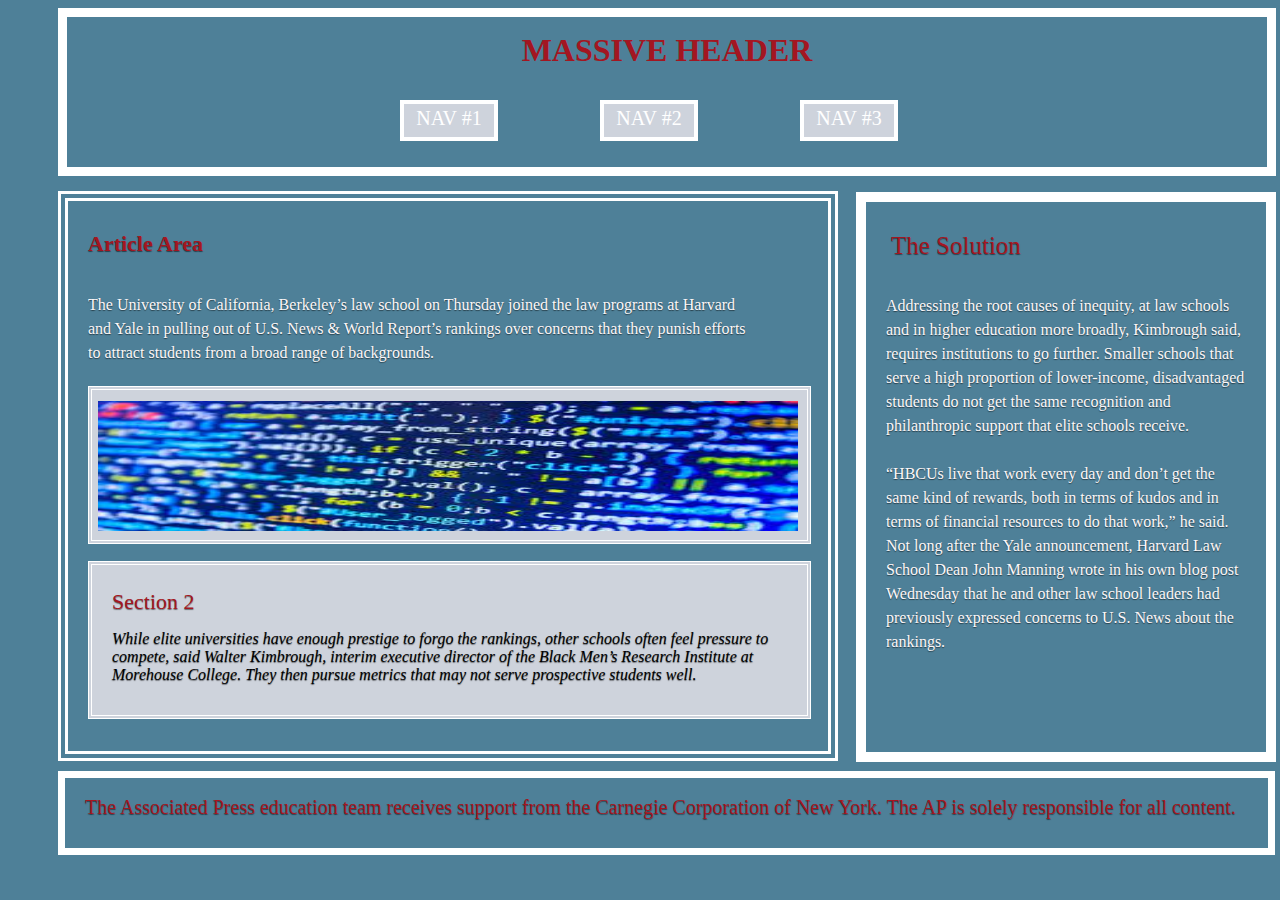
<file: index.html>
<html>
    <head>
      <link rel="stylesheet" href="style.css" />
      <meta charset="UTF-8" />
    </head>
    <body>
      <div class="box">
        <h1>
         MASSIVE HEADER
        </h1>
  
        <div class="navs">
            <div class="nav1">
              <a class="active" href="index.html">NAV #1</a>
            </div>
    
            <div class="nav2">
              <a href="page2.html">NAV #2</a>
            </div>
    
            <div class="nav3">
              <a href="page3.html">NAV #3</a>
            </div>
          </div>
        </div>
  
      <div class="articlearea">
        <div class="sectionarea1">
          <p3>Section 2</p3>
        </div>
        <img src="[data-uri]" alt="">
        <div class="sectionarea1p1">
         
        </div>
  
        <p1>Article Area</p1>
        <p2>
          The University of California, Berkeley’s law school on Thursday joined
          the law programs at Harvard<br />
          and Yale in pulling out of U.S. News & World Report’s rankings over
          concerns that they punish efforts<br />
          to attract students from a broad range of backgrounds.
        </p2>
  
        <div class="sectionarea2">
          <p5>Section 2</p5>
          <div class="sectionarea2p2">
            <p6
              >While elite universities have enough prestige to forgo the
              rankings, other schools often feel pressure to compete, said Walter
              Kimbrough, interim executive director of the Black Men’s Research
              Institute at Morehouse College. They then pursue metrics that may
              not serve prospective students well.</p6
            >
          </div>
        </div>
      </div>
      <div class="asidearea">
        <p7>The Solution</p7>
        <p8
          >Addressing the root causes of inequity, at law schools and in higher
          education more broadly, Kimbrough said, requires institutions to go
          further. Smaller schools that serve a high proportion of lower-income,
          disadvantaged students do not get the same recognition and philanthropic
          support that elite schools receive. <br />
          <br />
          “HBCUs live that work every day and don’t get the same kind of rewards,
          both in terms of kudos and in terms of financial resources to do that
          work,” he said. Not long after the Yale announcement, Harvard Law School
          Dean John Manning wrote in his own blog post Wednesday that he and other
          law school leaders had previously expressed concerns to U.S. News about
          the rankings.
        </p8>
      </div>
  
      <div class="footersection">
        <p9
          >The Associated Press education team receives support from the Carnegie
          Corporation of New York. The AP is solely responsible for all content.
        </p9>
      </div>
    </body>
  </html>
</file>
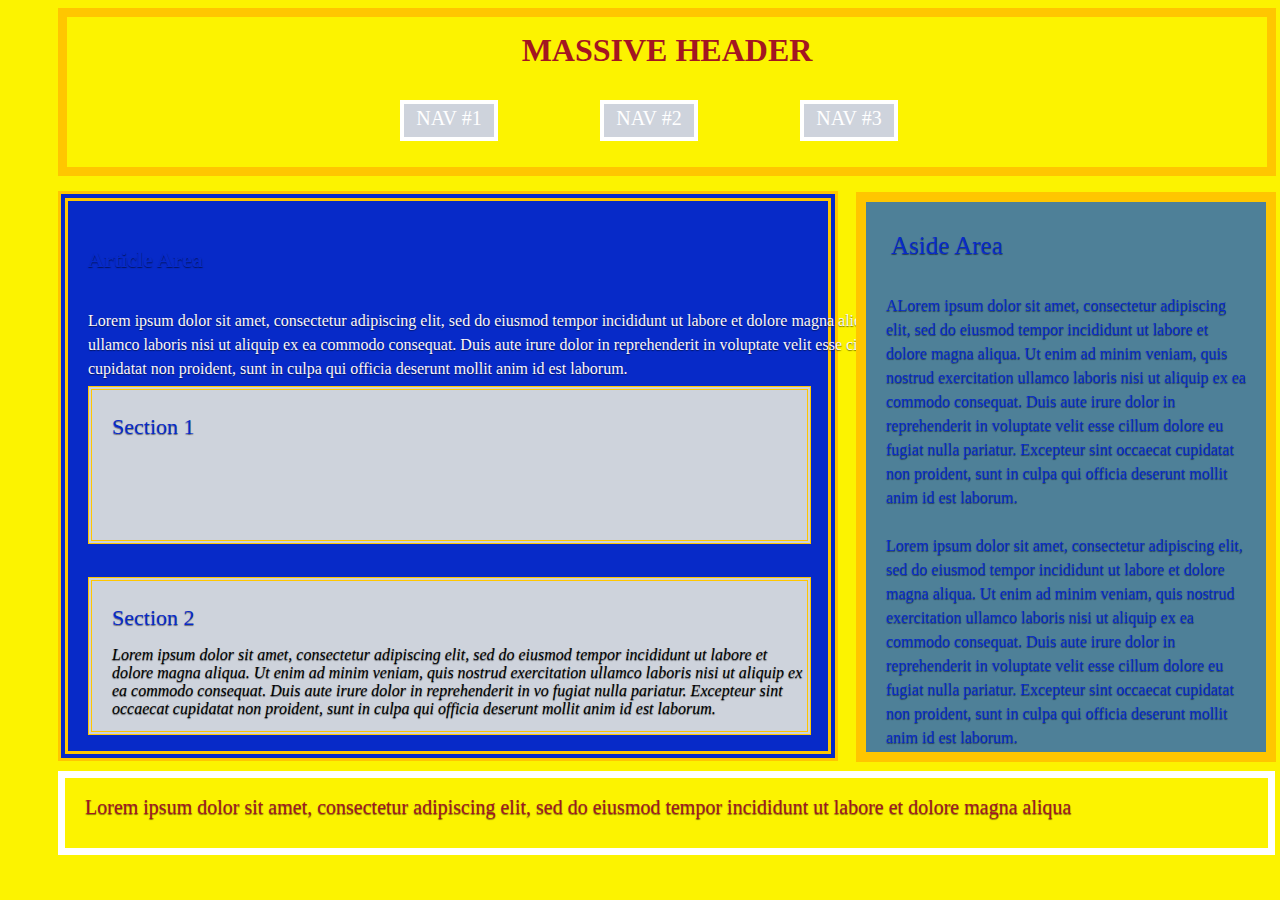
<file: page2.html>
<html>
    <head>
      <link rel="stylesheet" href="style2.css" />
      <meta charset="UTF-8" />
    </head>
    <body>
      <div class="box">
        <h1>
         MASSIVE HEADER
        </h1>
  
        <div class="navs">
          <div class="nav1">
            <a href="index.html">NAV #1</a>
          </div>
  
          <div class="nav2">
            <a class="active" href="page2.html">NAV #2</a>
          </div>
  
          <div class="nav3">
            <a href="page3.html">NAV #3</a>
          </div>
        </div>
      </div>
  
      <div class="articlearea">
        <div class="sectionarea1">
          <p3>Section 1</p3>
        </div>
        <div class="sectionarea1p1">
         <p></p>
        </div>
  
        <p1>Article Area</p1>
        <p2>
            Lorem ipsum dolor sit amet, consectetur adipiscing elit, sed do eiusmod tempor incididunt ut labore et dolore magna aliqua. Ut enim ad minim veniam, quis nostrud exercitation ullamco laboris nisi ut aliquip ex ea commodo consequat. Duis aute irure dolor in reprehenderit in voluptate velit esse cillum dolore eu fugiat nulla pariatur. Excepteur sint occaecat cupidatat non proident, sunt in culpa qui officia deserunt mollit anim id est laborum.
        </p2>
  
        <div class="sectionarea2">
          <p5>Section 2</p5>
          <div class="sectionarea2p2">
            <p6>Lorem ipsum dolor sit amet, consectetur adipiscing elit, sed do eiusmod tempor incididunt ut labore et dolore magna aliqua. Ut enim ad minim veniam, quis nostrud exercitation ullamco laboris nisi ut aliquip ex ea commodo consequat. Duis aute irure dolor in reprehenderit in vo fugiat nulla pariatur. Excepteur sint occaecat cupidatat non proident, sunt in culpa qui officia deserunt mollit anim id est laborum.</p6>
          </div>
        </div>
      </div>
      <div class="asidearea">
        <p7>Aside Area</p7>
        <p8
          >ALorem ipsum dolor sit amet, consectetur adipiscing elit, sed do eiusmod tempor incididunt ut labore et dolore magna aliqua. Ut enim ad minim veniam, quis nostrud exercitation ullamco laboris nisi ut aliquip ex ea commodo consequat. Duis aute irure dolor in reprehenderit in voluptate velit esse cillum dolore eu fugiat nulla pariatur. Excepteur sint occaecat cupidatat non proident, sunt in culpa qui officia deserunt mollit anim id est laborum.
          <br />
          <br />
          Lorem ipsum dolor sit amet, consectetur adipiscing elit, sed do eiusmod tempor incididunt ut labore et dolore magna aliqua. Ut enim ad minim veniam, quis nostrud exercitation ullamco laboris nisi ut aliquip ex ea commodo consequat. Duis aute irure dolor in reprehenderit in voluptate velit esse cillum dolore eu fugiat nulla pariatur. Excepteur sint occaecat cupidatat non proident, sunt in culpa qui officia deserunt mollit anim id est laborum.

        </p8>
      </div>
  
      <div class="footersection">
        <p9
          >Lorem ipsum dolor sit amet, consectetur adipiscing elit, sed do eiusmod tempor incididunt ut labore et dolore magna aliqua

        </p9>
      </div>
    </body>
  </html>
</file>
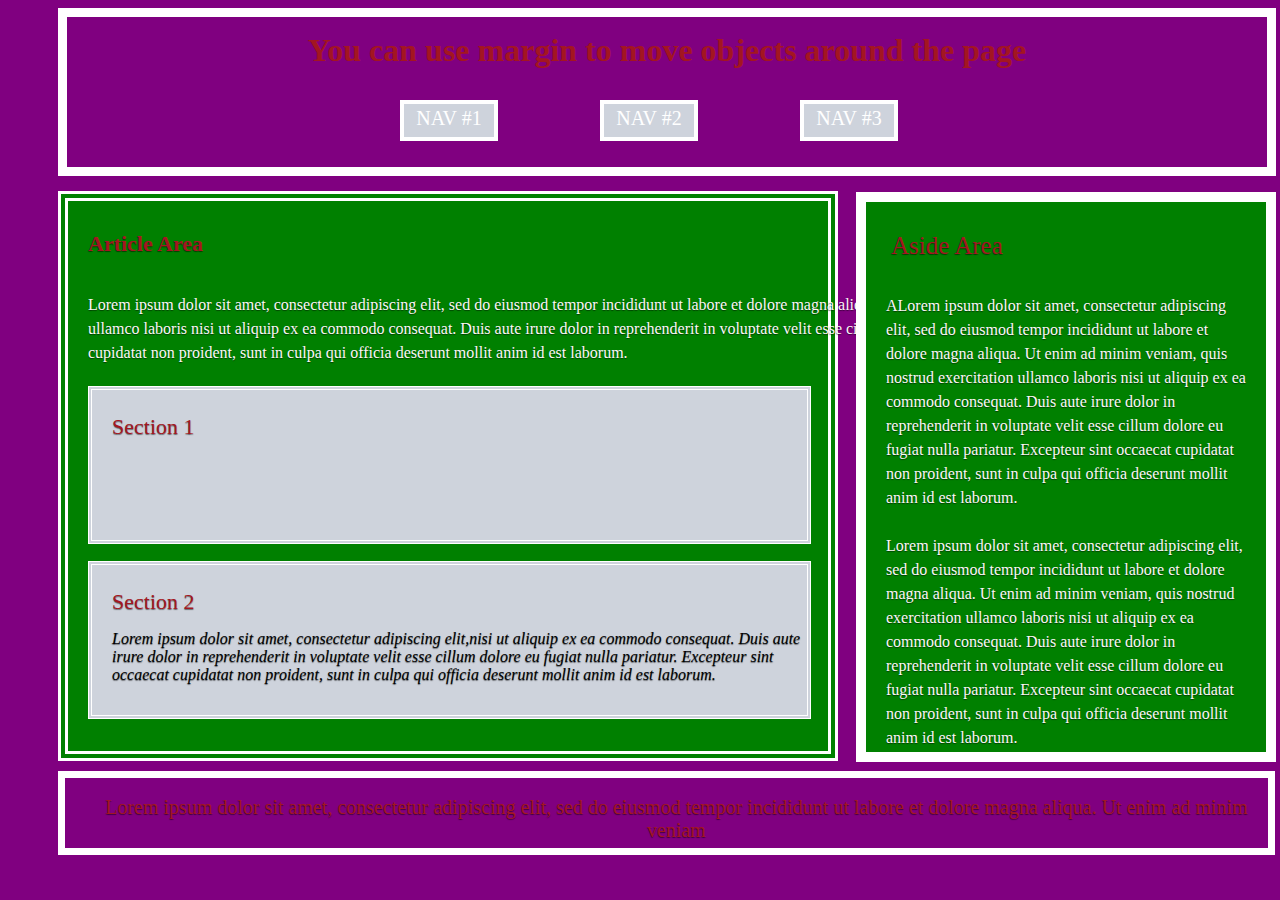
<file: page3.html>
<html>
    <head>
      <link rel="stylesheet" href="style3.css" />
      <meta charset="UTF-8" />
    </head>
    <body>
      <div class="box">
        <h1>
         You can use margin to move objects around the page
        </h1>
  
        <div class="navs">
            <div class="nav1">
              <a href="index.html">NAV #1</a>
            </div>
    
            <div class="nav2">
              <a href="page2.html">NAV #2</a>
            </div>
    
            <div class="nav3">
              <a class="active" href="page3.html">NAV #3</a>
            </div>
          </div>
        </div>
  
      <div class="articlearea">
        <div class="sectionarea1">
          <p3>Section 1</p3>
        </div>
        <div class="sectionarea1p1">
         
        </div>
  
        <p1>Article Area</p1>
        <p2>
            Lorem ipsum dolor sit amet, consectetur adipiscing elit, sed do eiusmod tempor incididunt ut labore et dolore magna aliqua. Ut enim ad minim veniam, quis nostrud exercitation ullamco laboris nisi ut aliquip ex ea commodo consequat. Duis aute irure dolor in reprehenderit in voluptate velit esse cillum dolore eu fugiat nulla pariatur. Excepteur sint occaecat cupidatat non proident, sunt in culpa qui officia deserunt mollit anim id est laborum.
        </p2>
  
        <div class="sectionarea2">
          <p5>Section 2</p5>
          <div class="sectionarea2p2">
            <p6>Lorem ipsum dolor sit amet, consectetur adipiscing elit,nisi ut aliquip ex ea commodo consequat. Duis aute irure dolor in reprehenderit in voluptate velit esse cillum dolore eu fugiat nulla pariatur. Excepteur sint occaecat cupidatat non proident, sunt in culpa qui officia deserunt mollit anim id est laborum.</p6>
          </div>
        </div>
      </div>
      <div class="asidearea">
        <p7>Aside Area</p7>
        <p8
          >ALorem ipsum dolor sit amet, consectetur adipiscing elit, sed do eiusmod tempor incididunt ut labore et dolore magna aliqua. Ut enim ad minim veniam, quis nostrud exercitation ullamco laboris nisi ut aliquip ex ea commodo consequat. Duis aute irure dolor in reprehenderit in voluptate velit esse cillum dolore eu fugiat nulla pariatur. Excepteur sint occaecat cupidatat non proident, sunt in culpa qui officia deserunt mollit anim id est laborum.
          <br />
          <br />
          Lorem ipsum dolor sit amet, consectetur adipiscing elit, sed do eiusmod tempor incididunt ut labore et dolore magna aliqua. Ut enim ad minim veniam, quis nostrud exercitation ullamco laboris nisi ut aliquip ex ea commodo consequat. Duis aute irure dolor in reprehenderit in voluptate velit esse cillum dolore eu fugiat nulla pariatur. Excepteur sint occaecat cupidatat non proident, sunt in culpa qui officia deserunt mollit anim id est laborum.

        </p8>
      </div>
  
      <div class="footersection">
        <p9
          >Lorem ipsum dolor sit amet, consectetur adipiscing elit, sed do eiusmod tempor incididunt ut labore et dolore magna aliqua. Ut enim ad minim veniam

        </p9>
      </div>
    </body>
  </html>
</file>
<file: style.css>
body {
    background-color: #4E8098;
  }
  
  h1 {
    font-size: 32px;
    margin-top: -2px;
    padding: 17px 0px 0px 0px;
  }
  
  a {
    text-decoration: none;
    color: white;
  }
  
  .navs {
    display: flex;
    gap: 5px;
  }
  
  .nav1 {
    position: absolute;
    left: 400px;
    font-size: 20px;
    border: solid white 4px;
    background-color: CED3DC;
    top: 100px;
    height: 30px;
    width: 90px;
    padding-top: 3px;
  }
  
  .nav2 {
    position: absolute;
    left: 600px;
    font-size: 20px;
    border: solid white 4px;
    background-color: CED3DC;
    top: 100px;
    height: 30px;
    width: 90px;
    padding-top: 3px;
  }
  
  .nav3 {
    position: absolute;
    left: 800px;
    font-size: 20px;
    border: solid white 4px;
    background-color: CED3DC;
    top: 100px;
    height: 30px;
    width: 90px;
    padding-top: 3px;
  }
  
  .box {
    text-align: center;
    margin-left: 50px;
    color: #A31621;
    border: solid 9px white;
    height: 150px;
    width: 1200px;
  }
  
  .articlearea {
    border: double white 10px;
    text-shadow: 0 1px 1px rgba(0, 0, 0, 0.5);
    width: 760px;
    height: 550px;
    background-color: #4E8098;
    margin-left: 50px;
    margin-top: 15px;
  }
  
  p1 {
    font-size: 22px;
    color: #A31621;
    font-weight: bold;
    position: absolute;
    margin-left: 20px;
    margin-top: 30px;
  }
  
  p2 {
    position: absolute;
    color: FCF7F8;
    margin-top: 90px;
    line-height: 24px;
    padding: 2px 20px;
    text-shadow: 0 1px 1px rgba(0, 0, 0, 0.5);
  }
  
  .sectionarea1 {
    position: absolute;
    border: white double 4px;
    width: 715px;
    height: 150px;
    background-color: #CED3DC;
    margin-top: 185px;
    margin-left: 20px;
  }
  
  p3 {
    position: absolute;
    color: #A31621;
    font-size: 22px;
    line-height: 14px;
    margin: 10px 0 0 0;
    padding: 20px 5px 0 20px;
    text-shadow: 0 1px 1px rgba(0, 0, 0, 0.5);
  }
  
  img {
    position: absolute;
    color: black;
    margin-top: 200px;
    margin-left: 30px;
    width: 700px;
    height: 130px;
  }
  
  p6 {
    position: absolute;
    color: black;
    margin-top: 65px;
    margin-left: 20px;
    font-style: italic;
  }
  
  p5 {
    position: absolute;
    color: #A31621;
    font-size: 22px;
    line-height: 14px;
    margin: 10px 0 0 0;
    padding: 20px 5px 0 20px;
    text-shadow: 0 1px 1px rgba(0, 0, 0, 0.5);
  }
  
  .sectionarea2 {
    display: inline-block;
    position: absolute;
    border: white double 4px;
    width: 715px;
    height: 150px;
    background-color: #CED3DC;
    margin-top: 360px;
    margin-left: 20px;
  }
  
  .asidearea {
    position: absolute;
    border: solid 10px white;
    width: 400px;
    height: 550px;
    margin-left: 848px;
    margin-top: -569px;
    background-color: #4E8098;
  }
  
  p7 {
    position: absolute;
    color: #A31621;
    text-shadow: 0 1px 1px rgba(0, 0, 0, 0.5);
    margin: 30px 0px 10px 25px;
    font-size: 25px;
  }
  
  p8 {
    position: absolute;
    color: FCF7F8;
    margin-top: 90px;
    line-height: 24px;
    padding: 2px 20px;
    text-shadow: 0 1px 1px rgba(0, 0, 0, 0.5);
  }
  
  .footersection {
    position: absolute;
    margin: 10px 0px 0px 50px;
    border: solid 7px white;
    width: 1203px;
    height: 70px;
  }
  
  p9 {
    text-align: center;
    position: absolute;
    font-size: 20px;
    color: #A31621;
    padding: 18px 0px 0px 20px;
    text-shadow: 0 1px 1px rgba(0, 0, 0, 0.5);
  }
</file>
<file: style2.css>
body {
    background-color: #FCF300;
  }
  
  h1 {
    font-size: 32px;
    margin-top: -2px;
    padding: 17px 0px 0px 0px;
  }
  
  a {
    text-decoration: none;
    color: white;
  }
  
  .navs {
    display: flex;
    gap: 5px;
  }
  
  .nav1 {
    position: absolute;
    left: 400px;
    font-size: 20px;
    border: solid white 4px;
    background-color: CED3DC;
    top: 100px;
    height: 30px;
    width: 90px;
    padding-top: 3px;
  }
  
  .nav2 {
    position: absolute;
    left: 600px;
    font-size: 20px;
    border: solid white 4px;
    background-color: CED3DC;
    top: 100px;
    height: 30px;
    width: 90px;
    padding-top: 3px;
  }
  
  .nav3 {
    position: absolute;
    left: 800px;
    font-size: 20px;
    border: solid white 4px;
    background-color: CED3DC;
    top: 100px;
    height: 30px;
    width: 90px;
    padding-top: 3px;
  }
  
  .box {
    text-align: center;
    margin-left: 50px;
    color: #A31621;
    border: solid 9px #FFC600;
    height: 150px;
    width: 1200px;
  }
  
  .articlearea {
    border: double #FFC600 10px;
    text-shadow: 0 1px 1px rgba(0, 0, 0, 0.5);
    width: 760px;
    height: 550px;
    background-color: #072AC8;
    margin-left: 50px;
    margin-top: 15px;
  }
  
  p1 {
    font-size: 22px;
    color: #072AC8;
    font-weight: bold;
    position: absolute;
    margin-left: 20px;
    margin-top: 30px;
  }
  
  p2 {
    position: absolute;
    color: FCF7F8;
    margin-top: 90px;
    line-height: 24px;
    padding: 2px 20px;
    text-shadow: 0 1px 1px rgba(0, 0, 0, 0.5);
  }
  
  .sectionarea1 {
    position: absolute;
    border: #FFC600 double 4px;
    width: 715px;
    height: 150px;
    background-color: #CED3DC;
    margin-top: 185px;
    margin-left: 20px;
  }
  
  p3 {
    position: absolute;
    color: #072AC8;
    font-size: 22px;
    line-height: 14px;
    margin: 10px 0 0 0;
    padding: 20px 5px 0 20px;
    text-shadow: 0 1px 1px rgba(0, 0, 0, 0.5);
  }
  
  img {
    position: absolute;
    color: black;
    margin-top: 200px;
    margin-left: 30px;
    width: 700px;
    height: 130px;
  }
  
  p6 {
    position: absolute;
    color: black;
    margin-top: 65px;
    margin-left: 20px;
    font-style: italic;
  }
  
  p5 {
    position: absolute;
    color: #072AC8;
    font-size: 22px;
    line-height: 14px;
    margin: 10px 0 0 0;
    padding: 20px 5px 0 20px;
    text-shadow: 0 1px 1px rgba(0, 0, 0, 0.5);
  }
  
  .sectionarea2 {
    display: inline-block;
    position: absolute;
    border: #FFC600 double 4px;
    width: 715px;
    height: 150px;
    background-color: #CED3DC;
    margin-top: 360px;
    margin-left: 20px;
  }
  
  .asidearea {
    position: absolute;
    border: solid 10px #FFC600;
    width: 400px;
    height: 550px;
    margin-left: 848px;
    margin-top: -569px;
    background-color: #4E8098;
  }
  
  p7 {
    position: absolute;
    color: #072AC8;
    text-shadow: 0 1px 1px rgba(0, 0, 0, 0.5);
    margin: 30px 0px 10px 25px;
    font-size: 25px;
  }
  
  p8 {
    position: absolute;
    color: 072AC8;
    margin-top: 90px;
    line-height: 24px;
    padding: 2px 20px;
    text-shadow: 0 1px 1px rgba(0, 0, 0, 0.5);
  }
  
  .footersection {
    position: absolute;
    margin: 10px 0px 0px 50px;
    border: solid 7px white;
    width: 1203px;
    height: 70px;
  }
  
  p9 {
    text-align: center;
    position: absolute;
    font-size: 20px;
    color: #A31621;
    padding: 18px 0px 0px 20px;
    text-shadow: 0 1px 1px rgba(0, 0, 0, 0.5);
  }
</file>
<file: style3.css>
body {
    background-color: purple;
  }
  
  h1 {
    font-size: 32px;
    margin-top: -2px;
    padding: 17px 0px 0px 0px;
  }
  
  a {
    text-decoration: none;
    color: white;
  }
  
  .navs {
    display: flex;
    gap: 5px;
  }
  
  .nav1 {
    position: absolute;
    left: 400px;
    font-size: 20px;
    border: solid white 4px;
    background-color: CED3DC;
    top: 100px;
    height: 30px;
    width: 90px;
    padding-top: 3px;
  }
  
  .nav2 {
    position: absolute;
    left: 600px;
    font-size: 20px;
    border: solid white 4px;
    background-color: CED3DC;
    top: 100px;
    height: 30px;
    width: 90px;
    padding-top: 3px;
  }
  
  .nav3 {
    position: absolute;
    left: 800px;
    font-size: 20px;
    border: solid white 4px;
    background-color: CED3DC;
    top: 100px;
    height: 30px;
    width: 90px;
    padding-top: 3px;
  }
  
  .box {
    text-align: center;
    margin-left: 50px;
    color: #A31621;
    border: solid 9px white;
    height: 150px;
    width: 1200px;
  }
  
  .articlearea {
    border: double white 10px;
    text-shadow: 0 1px 1px rgba(0, 0, 0, 0.5);
    width: 760px;
    height: 550px;
    background-color: green;
    margin-left: 50px;
    margin-top: 15px;
  }
  
  p1 {
    font-size: 22px;
    color: #A31621;
    font-weight: bold;
    position: absolute;
    margin-left: 20px;
    margin-top: 30px;
  }
  
  p2 {
    position: absolute;
    color: FCF7F8;
    margin-top: 90px;
    line-height: 24px;
    padding: 2px 20px;
    text-shadow: 0 1px 1px rgba(0, 0, 0, 0.5);
  }
  
  .sectionarea1 {
    position: absolute;
    border: white double 4px;
    width: 715px;
    height: 150px;
    background-color: #CED3DC;
    margin-top: 185px;
    margin-left: 20px;
  }
  
  p3 {
    position: absolute;
    color: #A31621;
    font-size: 22px;
    line-height: 14px;
    margin: 10px 0 0 0;
    padding: 20px 5px 0 20px;
    text-shadow: 0 1px 1px rgba(0, 0, 0, 0.5);
  }
  
  img {
    position: absolute;
    color: black;
    margin-top: 200px;
    margin-left: 30px;
    width: 700px;
    height: 130px;
  }
  
  p6 {
    position: absolute;
    color: black;
    margin-top: 65px;
    margin-left: 20px;
    font-style: italic;
  }
  
  p5 {
    position: absolute;
    color: #A31621;
    font-size: 22px;
    line-height: 14px;
    margin: 10px 0 0 0;
    padding: 20px 5px 0 20px;
    text-shadow: 0 1px 1px rgba(0, 0, 0, 0.5);
  }
  
  .sectionarea2 {
    display: inline-block;
    position: absolute;
    border: white double 4px;
    width: 715px;
    height: 150px;
    background-color: #CED3DC;
    margin-top: 360px;
    margin-left: 20px;
  }
  
  .asidearea {
    position: absolute;
    border: solid 10px white;
    width: 400px;
    height: 550px;
    margin-left: 848px;
    margin-top: -569px;
    background-color: green;
  }
  
  p7 {
    position: absolute;
    color: #A31621;
    text-shadow: 0 1px 1px rgba(0, 0, 0, 0.5);
    margin: 30px 0px 10px 25px;
    font-size: 25px;
  }
  
  p8 {
    position: absolute;
    color: FCF7F8;
    margin-top: 90px;
    line-height: 24px;
    padding: 2px 20px;
    text-shadow: 0 1px 1px rgba(0, 0, 0, 0.5);
  }
  
  .footersection {
    position: absolute;
    margin: 10px 0px 0px 50px;
    border: solid 7px white;
    width: 1203px;
    height: 70px;
  }
  
  p9 {
    text-align: center;
    position: absolute;
    font-size: 20px;
    color: #A31621;
    padding: 18px 0px 0px 20px;
    text-shadow: 0 1px 1px rgba(0, 0, 0, 0.5);
  }
</file>
